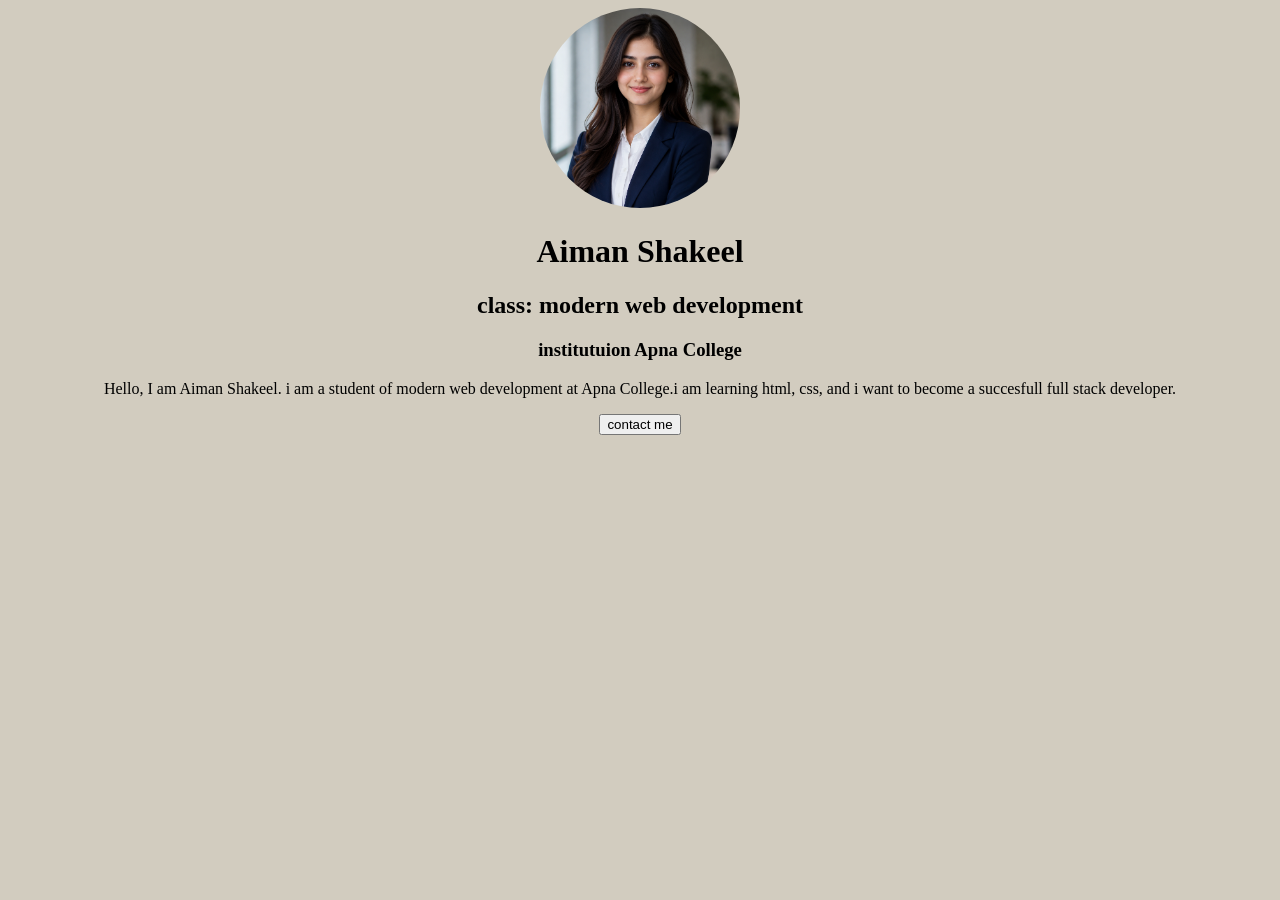
<file: index.html>
<!DOCTYPE html>
<html lang="en">
<head>
    <meta charset="UTF-8">
    <meta name="viewport" content="width=device-width, initial-scale=1.0">
    <title>assigment 5</title>
    <link rel="stylesheet" href="style.css">
</head>
<body>
     <img src="1.png" alt="my pic"  >
   <h1>Aiman Shakeel</h1>
   <h2>class: modern web development</h2>
   <h3>institutuion Apna College</h3>
   <p>Hello, I am Aiman Shakeel. i am a student of modern web development at Apna College.i am learning html, css, and i want to become a succesfull full stack developer.</p>
   <button>contact me</button>
</body>
</html>
</file>
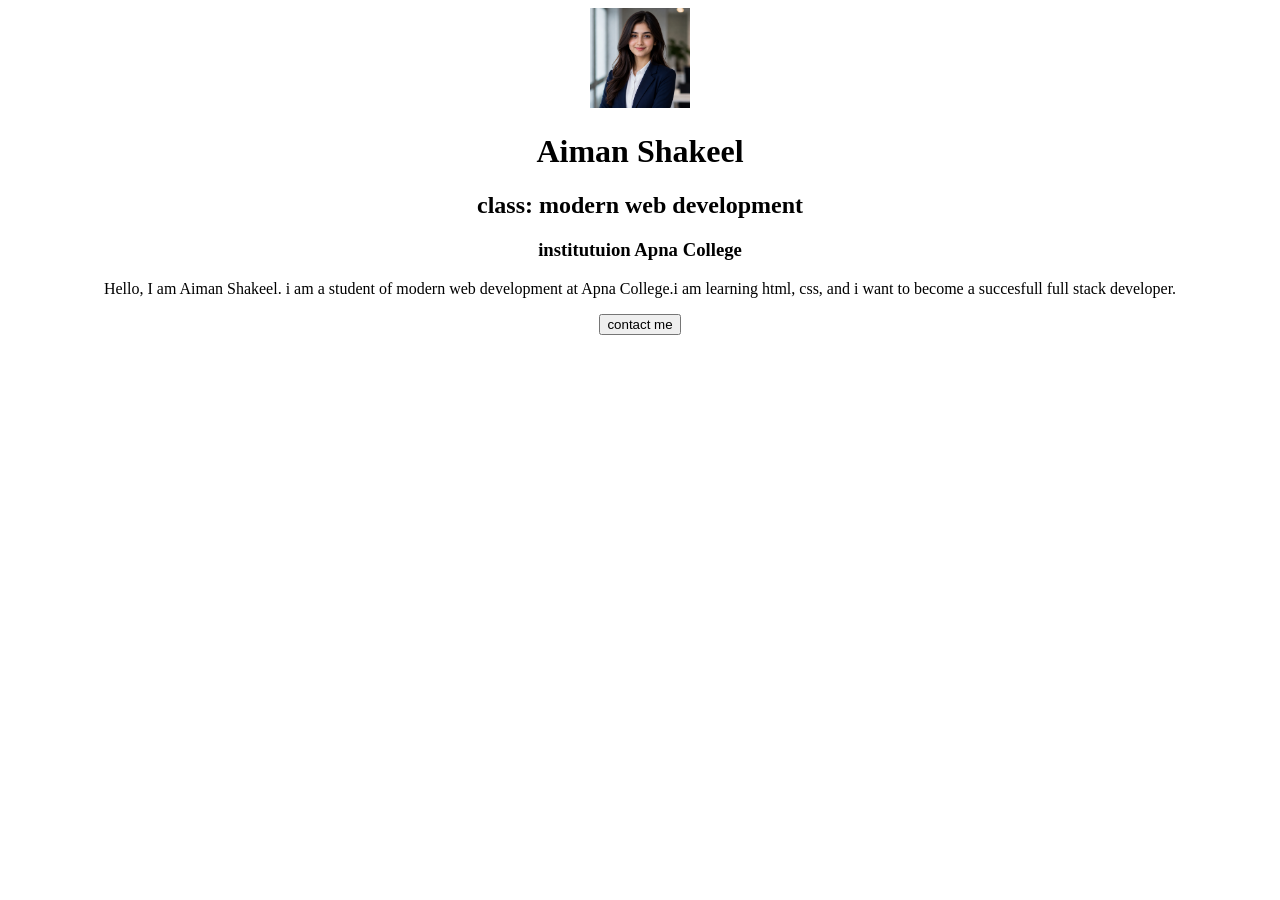
<file: name.html>
<!DOCTYPE html>
<html lang="en">
<head>
    <meta charset="UTF-8">
    <meta name="viewport" content="width=device-width, initial-scale=1.0">
    <title>assigment 5</title>
</head>
<body>
    <center>
   <img src="1.png"width=100 alt="my pic"  >
   <h1>Aiman Shakeel</h1>
   <h2>class: modern web development</h2>
   <h3>institutuion Apna College</h3>
   <p>Hello, I am Aiman Shakeel. i am a student of modern web development at Apna College.i am learning html, css, and i want to become a succesfull full stack developer.</p>
   <button>contact me</button>
   </center>
</body>
</html>
</file>
<file: style.css>
body {
    background-color:#d2ccbf;
    text-align: center;
}
img{
    width: 200px;
    height: 200px;
    border-radius: 50%;
}
</file>
